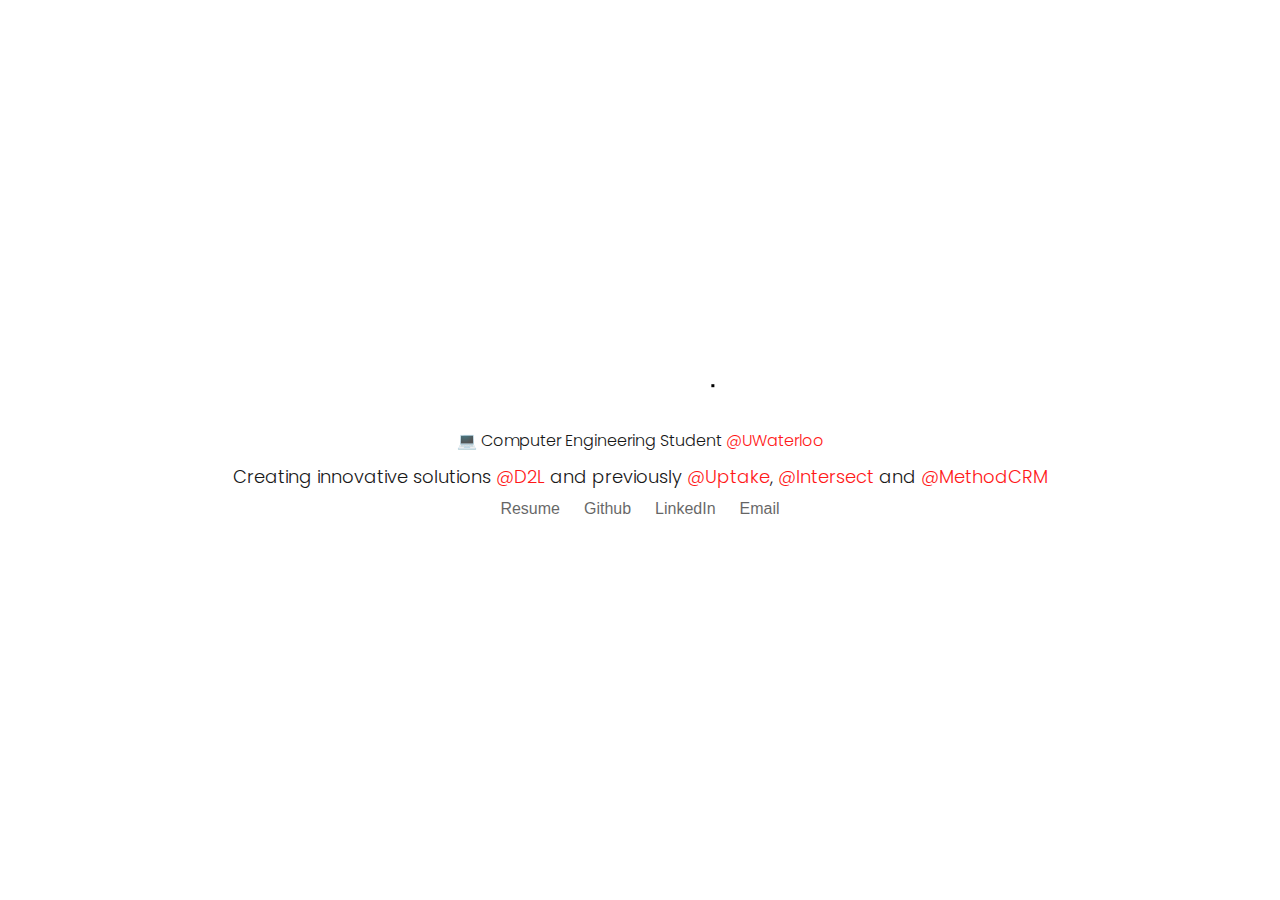
<file: index.html>
<!DOCTYPE html>
<html lang="en">
<head>
  <meta charset="UTF-8">
  <meta name="viewport" content="width=device-width, initial-scale=1.0">
  <meta http-equiv="X-UA-Compatible" content="ie=edge">
  <meta name="description" content="Hey, I'm Sultan and I like to code">
  <title>Sultan Emaish</title>
  <link rel="icon" href="./static/media/laptop-solid.svg"  >
  <link rel="stylesheet" href="style.css">
  <link href='https://fonts.googleapis.com/css?family=Poppins' rel='stylesheet'>
  <link
    rel="stylesheet"
    href="https://use.fontawesome.com/releases/v5.7.2/css/all.css"
    integrity="sha384-fnmOCqbTlWIlj8LyTjo7mOUStjsKC4pOpQbqyi7RrhN7udi9RwhKkMHpvLbHG9Sr"
    crossorigin="anonymous"
  />
</head>

<body>
	<svg id="logo" width="370" height="40" viewBox="0 0 370 40" fill="none" xmlns="http://www.w3.org/2000/svg">
		<path d="M14.05 37.65C11.75 37.65 9.68334 37.25 7.85001 36.45C6.05001 35.6167 4.63334 34.4833 3.60001 33.05C2.56667 31.5833 2.03333 29.9 2 28H6.85001C7.01667 29.6333 7.68334 31.0167 8.85001 32.15C10.05 33.25 11.7833 33.8 14.05 33.8C16.2167 33.8 17.9167 33.2667 19.15 32.2C20.4167 31.1 21.05 29.7 21.05 28C21.05 26.6667 20.6833 25.5833 19.95 24.75C19.2166 23.9167 18.3 23.2833 17.2 22.85C16.1 22.4167 14.6167 21.95 12.75 21.45C10.45 20.85 8.59998 20.25 7.19998 19.65C5.83331 19.05 4.64999 18.1167 3.64999 16.85C2.68333 15.55 2.19998 13.8167 2.19998 11.65C2.19998 9.75 2.68333 8.06667 3.64999 6.6C4.61666 5.13333 5.96665 4 7.69998 3.2C9.46665 2.4 11.4833 2 13.75 2C17.0167 2 19.6833 2.81667 21.75 4.45C23.85 6.08333 25.0333 8.25 25.3 10.95H20.3C20.1333 9.61667 19.4333 8.45 18.2 7.45C16.9666 6.41667 15.3333 5.9 13.3 5.9C11.4 5.9 9.84999 6.4 8.64999 7.4C7.44999 8.36667 6.85001 9.73333 6.85001 11.5C6.85001 12.7667 7.19999 13.8 7.89999 14.6C8.63333 15.4 9.51665 16.0167 10.55 16.45C11.6167 16.85 13.1 17.3167 15 17.85C17.3 18.4833 19.15 19.1167 20.55 19.75C21.95 20.35 23.15 21.3 24.15 22.6C25.15 23.8667 25.65 25.6 25.65 27.8C25.65 29.5 25.2 31.1 24.3 32.6C23.4 34.1 22.0667 35.3167 20.3 36.25C18.5333 37.1833 16.45 37.65 14.05 37.65Z" stroke="black" stroke-width="3" stroke-linecap="square"/>
		<path d="M36.7957 2.45V24.5C36.7957 27.6 37.5457 29.9 39.0457 31.4C40.579 32.9 42.6957 33.65 45.3957 33.65C48.0624 33.65 50.1457 32.9 51.6457 31.4C53.179 29.9 53.9457 27.6 53.9457 24.5V2.45H58.4957V24.45C58.4957 27.35 57.9124 29.8 56.7457 31.8C55.579 33.7667 53.9957 35.2333 51.9957 36.2C50.029 37.1667 47.8124 37.65 45.3457 37.65C42.879 37.65 40.6457 37.1667 38.6457 36.2C36.679 35.2333 35.1124 33.7667 33.9457 31.8C32.8124 29.8 32.2457 27.35 32.2457 24.45V2.45H36.7957Z" stroke="black" stroke-width="3" stroke-linecap="square"/>
		<path d="M70.6359 33.6H82.8359V37.3H66.0859V2.45H70.6359V33.6Z" stroke="black" stroke-width="3" stroke-linecap="square"/>
		<path d="M109.118 2.45V6.15H99.618V37.3H95.068V6.15H85.518V2.45H109.118Z" stroke="black" stroke-width="3" stroke-linecap="square"/>
		<path d="M135.319 29.55H120.119L117.319 37.3H112.519L125.119 2.65H130.369L142.919 37.3H138.119L135.319 29.55ZM134.019 25.85L127.719 8.25L121.419 25.85H134.019Z" stroke="black" stroke-width="3" stroke-linecap="square"/>
		<path d="M175.81 37.3H171.26L152.96 9.55V37.3H148.41V2.4H152.96L171.26 30.1V2.4H175.81V37.3Z" stroke="black" stroke-width="3" stroke-linecap="square"/>
		<path d="M201.447 6.15V17.8H214.146V21.55H201.447V33.55H215.646V37.3H196.896V2.4H215.646V6.15H201.447Z" stroke="black" stroke-width="3" stroke-linecap="square"/>
		<path d="M257.881 2.7V37.3H253.331V11.5L241.831 37.3H238.631L227.081 11.45V37.3H222.531V2.7H227.431L240.231 31.3L253.031 2.7H257.881Z" stroke="black" stroke-width="3" stroke-linecap="square"/>
		<path d="M286.198 29.55H270.998L268.198 37.3H263.398L275.998 2.65H281.248L293.798 37.3H288.998L286.198 29.55ZM284.898 25.85L278.598 8.25L272.298 25.85H284.898Z" stroke="black" stroke-width="3" stroke-linecap="square"/>
		<path d="M303.839 2.45V37.3H299.289V2.45H303.839Z" stroke="black" stroke-width="3" stroke-linecap="square"/>
		<path d="M322.644 37.65C320.344 37.65 318.277 37.25 316.444 36.45C314.644 35.6167 313.227 34.4833 312.194 33.05C311.16 31.5833 310.627 29.9 310.594 28H315.444C315.61 29.6333 316.277 31.0167 317.444 32.15C318.644 33.25 320.377 33.8 322.644 33.8C324.81 33.8 326.51 33.2667 327.744 32.2C329.01 31.1 329.644 29.7 329.644 28C329.644 26.6667 329.277 25.5833 328.544 24.75C327.81 23.9167 326.894 23.2833 325.794 22.85C324.694 22.4167 323.21 21.95 321.344 21.45C319.044 20.85 317.194 20.25 315.794 19.65C314.427 19.05 313.244 18.1167 312.244 16.85C311.277 15.55 310.794 13.8167 310.794 11.65C310.794 9.75 311.277 8.06667 312.244 6.6C313.21 5.13333 314.56 4 316.294 3.2C318.06 2.4 320.077 2 322.344 2C325.61 2 328.277 2.81667 330.344 4.45C332.444 6.08333 333.627 8.25 333.894 10.95H328.894C328.727 9.61667 328.027 8.45 326.794 7.45C325.56 6.41667 323.927 5.9 321.894 5.9C319.994 5.9 318.444 6.4 317.244 7.4C316.044 8.36667 315.444 9.73333 315.444 11.5C315.444 12.7667 315.794 13.8 316.494 14.6C317.227 15.4 318.11 16.0167 319.144 16.45C320.21 16.85 321.694 17.3167 323.594 17.85C325.894 18.4833 327.744 19.1167 329.144 19.75C330.544 20.35 331.744 21.3 332.744 22.6C333.744 23.8667 334.244 25.6 334.244 27.8C334.244 29.5 333.794 31.1 332.894 32.6C331.994 34.1 330.66 35.3167 328.894 36.25C327.127 37.1833 325.044 37.65 322.644 37.65Z" stroke="black" stroke-width="3" stroke-linecap="square"/>
		<path d="M367.789 2.45V37.3H363.239V21.5H345.489V37.3H340.939V2.45H345.489V17.75H363.239V2.45H367.789Z" stroke="black" stroke-width="3" stroke-linecap="square"/>
	</svg>

	<div class="description fade-in">
		<div class="school">  
			💻 Computer Engineering Student <a class="link" href="https://uwaterloo.ca/">@UWaterloo</a> <br/>
		</div>
		<p>
			Creating innovative solutions <a class="link" href="https://www.d2l.com/">@D2L</a> 
			and previously <a class="link" href="https://www.uptake.com/">@Uptake</a>, <a class="link" href="https://www.weareintersect.com/">@Intersect</a> and <a class="link" href="https://www.method.me/">@MethodCRM</a>
		</p>
	</div>
		
	<div class="fade-in">
		<div id="tags" >
			<a href="./static/media/SultanFall2020.pdf" class="link_button resume"><i class="fas fa-file-alt icon"></i> Resume</a>
			<a href="https://github.com/SultanEm" class="link_button git"><i class="fab fa-github icon"></i> Github</a>
			<a href="https://www.linkedin.com/in/sultanemaish/" class="link_button linkedin"> <i class="fab fa-linkedin icon"></i></i> LinkedIn</a>
			<a href="mailto: mr.emaish@gmail.com" class="link_button email"><i class="fas fa-envelope icon"></i> Email</a>
		</div>
	</div>
	
		
	<script src="https://code.jquery.com/jquery-3.3.1.min.js"></script> 
</body>
</html>
</file>
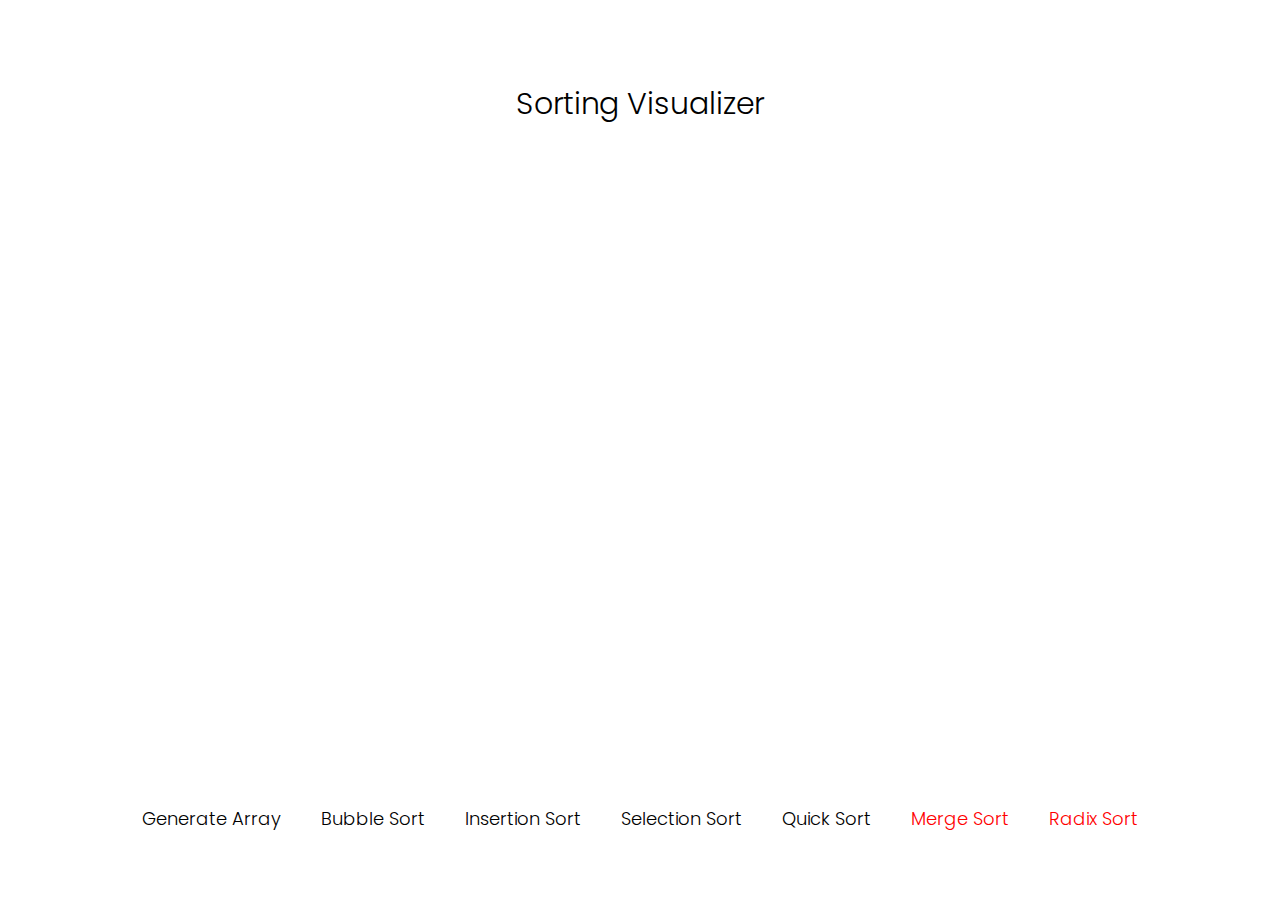
<file: sortingVisualizer.html>
<!DOCTYPE html>
<html lang="en">
<head>
  <meta charset="UTF-8">
  <meta name="viewport" content="width=device-width, initial-scale=1.0">
  <meta http-equiv="X-UA-Compatible" content="ie=edge">
  <meta name="description" content="Hey, I'm Sultan and I like to code">
  <title>Sultan Emaish</title>
  <link rel="icon" href="./static/media/laptop-solid.svg"  >
  <link rel="stylesheet" href="style.css">
  <link rel="stylesheet" href="css/graph.css" />
  <link href='https://fonts.googleapis.com/css?family=Poppins' rel='stylesheet'>
  <link
    rel="stylesheet"
    href="https://use.fontawesome.com/releases/v5.7.2/css/all.css"
    integrity="sha384-fnmOCqbTlWIlj8LyTjo7mOUStjsKC4pOpQbqyi7RrhN7udi9RwhKkMHpvLbHG9Sr"
    crossorigin="anonymous"
  />
</head>

<body>
  <p id="title">Sorting Visualizer</p>  

  <div class="graph" id="graph">

  </div>

  <div id="sort">
    <p id="demo" onclick=" buildGraph()">Generate Array</p>
    <p id="demo" onclick=" bubbleSort()">Bubble Sort</p>
    <p id="demo" onclick=" insertionSort()">Insertion Sort</p>
    <p id="demo" onclick=" selectionSort()">Selection Sort</p>  
    <p id="demo" onclick=" quickSort()">Quick Sort</p>  
    <p style="color: red;" id="demo" onclick=" mergeSort()">Merge Sort</p>
    <p style="color: red;" id="demo" onclick=" radixSort()">Radix Sort</p>
  </div>
	
	<script src="https://code.jquery.com/jquery-3.3.1.min.js"></script> 
  <script src="js/graph.js"></script>
</body>
</html>
</file>
<file: style.css>
*{
  margin:0;
  padding: 0;
  box-sizing: border-box;
}

body {
  width: 100%;
  height: 100vh;
  display: flex;
}

body {
  margin:0;
  overflow: hidden;
  min-height: 100vh;
  display: flex;
  flex-direction: column;
  justify-content: center;
  align-items: center;
  font-weight: 300;
  text-align: center;
 }

#logo{
  animation: fill 0.5s ease forwards 3s;
}

#logo path:nth-child(1){
  stroke-dasharray: 173.5px;
  stroke-dashoffset: 173.5px;
  animation: line-anim 2s ease forwards;
} 

#logo path:nth-child(2){
  stroke-dasharray: 169px;
  stroke-dashoffset: 169px;
  animation: line-anim 2s ease forwards 0.2s;
} 

#logo path:nth-child(3){
  stroke-dasharray: 103.2px;
  stroke-dashoffset: 103.2px;
  animation: line-anim 2s ease forwards 0.4s;
} 

#logo path:nth-child(4){
  stroke-dasharray: 116.9px;
  stroke-dashoffset: 116.9px;
  animation: line-anim 2s ease forwards 0.6s;
} 

#logo path:nth-child(5){
  stroke-dasharray: 170.2px;
  stroke-dashoffset: 170.2px;
  animation: line-anim 2s ease forwards 0.8s;
} 

#logo path:nth-child(6){
  stroke-dasharray: 209.9px;
  stroke-dashoffset: 209.9px;
  animation: line-anim 2s ease forwards 1s;
} 

#logo path:nth-child(7){
  stroke-dasharray: 161.1px;
  stroke-dashoffset: 161.1px;
  animation: line-anim 2s ease forwards;
} 

#logo path:nth-child(8){
  stroke-dasharray: 262.1px;
  stroke-dashoffset: 262.1px;
  animation: line-anim 2s ease forwards 0.2s;
} 

#logo path:nth-child(9){
  stroke-dasharray: 170.24px;
  stroke-dashoffset: 170.24px;
  animation: line-anim 2s ease forwards 0.4s;
} 

#logo path:nth-child(10){
  stroke-dasharray: 78.8px;
  stroke-dashoffset: 78.8px;
  animation: line-anim 2s ease forwards 0.6s;
} 

#logo path:nth-child(11){
  stroke-dasharray: 171.5px;
  stroke-dashoffset: 171.5px;
  animation: line-anim 2s ease forwards 0.8s;
} 

#logo path:nth-child(12){
  stroke-dasharray: 185.6px;
  stroke-dashoffset: 185.6px;
  animation: line-anim 2s ease forwards 1s;
} 

@keyframes line-anim{
  to{
    stroke-dashoffset: 0;
  }
}

@keyframes fill{
  from{
    fill: transparent;
  }
  to{
    fill: black;
  }
}

.link_button{
  color: black;
  font-size: 16px;
  font-family: 'Gill Sans', 'Gill Sans MT', Calibri, 'Trebuchet MS', sans-serif;
  margin: 10px;
  margin-top: 30px;
  text-decoration: none;
} 

.description{
margin-bottom: 10px;
}

.fade-in {
  animation: fadeIn ease 7s;
  -webkit-animation: fadeIn ease 7s;
  -moz-animation: fadeIn ease 7s;
  -o-animation: fadeIn ease 7s;
  -ms-animation: fadeIn ease 7s;
}
@keyframes fadeIn {
  0% {
    opacity:0;
  }
  100% {
    opacity:1;
  }
}

@-moz-keyframes fadeIn {
  0% {
    opacity:0;
  }
  100% {
    opacity:1;
  }
}

@-webkit-keyframes fadeIn {
  0% {
    opacity:0;
  }
  100% {
    opacity:1;
  }
}

@-o-keyframes fadeIn {
  0% {
    opacity:0;
  }
  100% {
    opacity:1;
  }
}

@-ms-keyframes fadeIn {
  0% {
    opacity:0;
  }
  100% {
    opacity:1;
  }
}

.school{
  font-family: 'Poppins';font-size: 16px;
  margin-bottom: 10px;
  margin-top: 5px;
}

.wrapper{
  margin: 15px;
}

.link{
  color: red;
  text-decoration: none;
  position: relative;
}

.link::before {
  content: "";
  position: absolute;
  width: 100%;
  height: 2px;
  bottom: 0;
  left: 0;
  background-color:red;
  visibility: hidden;
  transform: scaleX(0);
  transition: all 0.15s ease-in-out 0s;
}

.link:hover::before {
  visibility: visible;
  transform: scaleX(1);
}

.description{
  opacity: 0.9;
}

.link_button{
transform: translateY(-1.5px);
opacity: 0.6;
}

.linkedin:hover{
  color: #000000;
  transition: 0.3s;
  opacity: 1;
}

.git:hover{
  color: black;
  transition: 0.3s;
  opacity: 1;
}

.email:hover{
  color: #000000;
  transition: 0.3s;
  opacity: 1;
}

.resume:hover{
  color: rgb(0, 0, 0);
  transition: 0.3s;
  opacity: 1;
}

.icon-link:hover i{
  opacity: 1;
}

.icon-link{
  color: inherit !important;
  text-decoration: none;
}
p{
  font-family: 'Poppins';font-size: 18px;
}
</file>
<file: css/graph.css>
body {  min-height:600px; }

  @media only screen and (max-width: 640px) {
    div.infoBoard{
      width: 95%;
    }

    div.myProgress{
      height: 285px;
    }

    div.maxText > div:last-child{
      margin-top: 250px;
    }
  }


.graph {
-webkit-transform: rotate(180deg);
transform: rotate(180deg);
height: 80%;
width: 100%;
display: flex;
flex-direction:row;
-moz-transform: scale(1, -1);
-webkit-transform: scale(1, -1);
-o-transform: scale(1, -1);
-ms-transform: scale(1, -1);
transform: scale(1, -1);

border-style: solid;
border-width: 3px;
border-bottom-width: 0px;
border-right-width: 0px;
border-color: white;

padding: 2em;
padding-bottom: 6em ;
padding-left: 10%;
padding-right: 10%;
            
}

.myProgress {
  height: 350px;
  width: 5%;
  padding-left: 5px;
  /* background-color: grey; */
}

/* Responsive portion*/
@media only screen and (max-width: 600px) {
  .myProgress {
    padding-left: 5px;
  }
}

.myBar {
  color: white;
  background: rgb(0, 0, 0);
  border: none;
  border-radius: 0px 0px 20px 20px;
  outline: none;
  width: 100%;
}

#demo {
    display: inline-block;
    padding: 1em;
}

#title {
    padding-top: 1em;
    margin-bottom: -2em;
    font-size: 30px;
}
</file>
